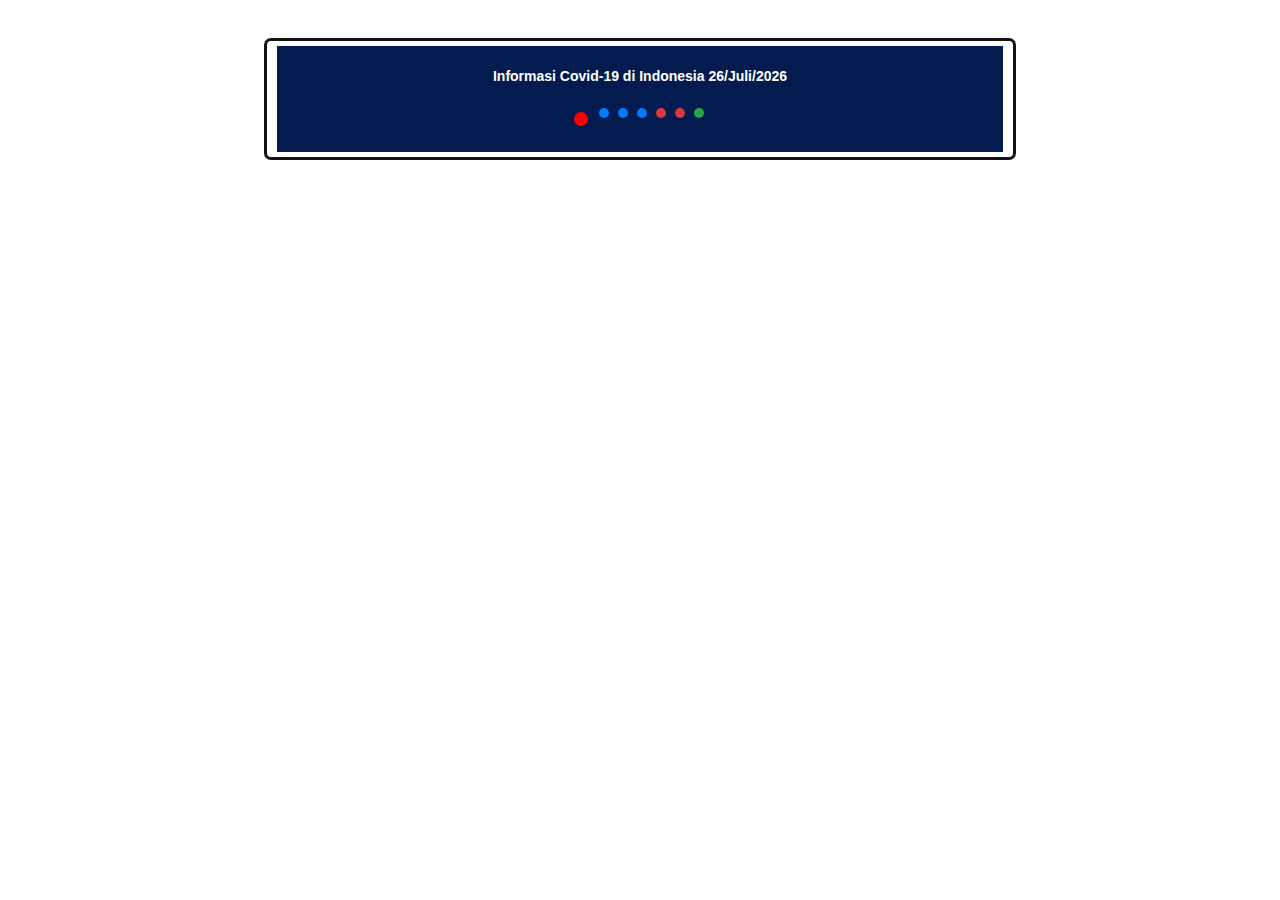
<file: index.html>
<!DOCTYPE html PUBLIC "-//W3C//DTD XHTML 1.0 Transitional//EN"
   "http://www.w3.org/TR/xhtml1/DTD/xhtml1-transitional.dtd">
<html>
<head>
<title>Informasi Covid-19</title>
<meta http-equiv="Content-Type" content="text/html; charset=UTF-8" />
<meta http-equiv="pragma" content="no-cache" />
<meta http-equiv="expires" content="-1" />
<meta name="viewport" content="width=device-width; initial-scale=1.0; maximum-scale=1.0;"/>
<link rel="stylesheet" href="mks.css">
<link rel="shortcut icon" type="image/x-icon" href="icon.png" />
<meta name="viewport" content="width=device-width, initial-scale=1">
<style>

	.corona-alert {
	  padding: 20px;
	  background-color: #031b4e;
	  color: white;
	}
	
	.corona-closebtn {
	  margin-left: 15px;
	  color: white;
	  font-weight: bold;
	  float: right;
	  font-size: 22px;
	  line-height: 20px;
	  cursor: pointer;
	  transition: 0.3s;
	}
	
	.corona-closebtn:hover {
	  color: black;
	}
	
	.corona-bg-primary{
	background-color:#007bff!important;
	padding: 5px;
	border-radius: 6px;
	margin-right: 5px;
	}
	
	.corona-bg-success{
	background-color:#28a745!important;
	padding: 5px;
	border-radius: 6px;
	margin-right: 5px;
	}
	
	.corona-bg-danger{
	background-color:#dc3545!important;
	padding: 5px;
	border-radius: 6px;
	margin-right: 5px;
	}
	
	.corona-label{display:inline-block;
	margin-bottom:.5rem;
	}
	
	.corona-blink{display:inline-flex;width:20px;justify-content:center;}
	.corona-blink01{width:14px;height:14px;background-color:red;border-radius:50%;}
	.corona-blink02{-webkit-animation:blinking 1s cubic-bezier(0.5, 0, 1, 1) infinite alternate;animation:blinking 1s cubic-bezier(0.5, 0, 1, 1) infinite alternate;}
	::-webkit-input-placeholder{color:#888;}
	:-moz-placeholder{color:#888;}
	::-moz-placeholder{color:#888;}
	:-ms-input-placeholder{color:#888;}
	@media only screen and (max-width: 600px){
	.header .corona-blink{width:10px;}
	.header .corona-blink .corona-blink01{width:10px;height:10px;}
	}
	@-webkit-keyframes blinking{from{opacity:1;}to{opacity:0;}}
	@keyframes blinking{from{opacity:1;}to{opacity:0;}}
	
</style>


</head>
<body>

<script>
var date = new Date();
var tahun = date.getFullYear();
var bulan = date.getMonth();
var tanggal = date.getDate();
switch(bulan) {
 case 0: bulan = "Januari"; break;
 case 1: bulan = "Februari"; break;
 case 2: bulan = "Maret"; break;
 case 3: bulan = "April"; break;
 case 4: bulan = "Mei"; break;
 case 5: bulan = "Juni"; break;
 case 6: bulan = "Juli"; break;
 case 7: bulan = "Agustus"; break;
 case 8: bulan = "September"; break;
 case 9: bulan = "Oktober"; break;
 case 10: bulan = "November"; break;
 case 11: bulan = "Desember"; break;
}
var infoTanggal = tanggal + "/" + bulan + "/" + tahun;

// Daftar API Lainnya
// https://covid19.mathdro.id/api/countries/ID
// https://api.kawalcorona.com/indonesia/

let url = 'https://coronavirus-19-api.herokuapp.com/countries/Indonesia';
fetch(url)
.then(res => res.json())
.then((out) => {
document.getElementById("corona-positif").innerHTML = 'Positif : ' + out.cases;
document.getElementById("corona-positiftoday").innerHTML = 'Hari ini : ' + out.todayCases;
document.getElementById("corona-positifaktif").innerHTML = 'Aktif : ' + out.active;
document.getElementById("corona-meninggal").innerHTML = 'Meninggal : ' + out.deaths;
document.getElementById("corona-meninggaltoday").innerHTML = 'Hari ini : ' + out.todayDeaths;
document.getElementById("corona-sembuh").innerHTML = 'Sembuh : ' + out.recovered;
})
.catch(err => { throw err });

</script>
</head>
<body>
<div class="container">
<div class="col-7 mr-a box-semua" id="main" style="float:none;">
<div class="row">
<div class="col-12">	
<div class="logo bmh-80 text-center">		
<div class="corona-alert">

	<strong id="corona-info">Informasi Covid-19 di Indonesia <script>document.write(infoTanggal); </script><br><br> <span class="corona-blink"><i class="corona-blink01 corona-blink02"></i></span></strong>&nbsp;
	<label id="corona-positif" class="corona-label corona-bg-primary"></label>
	<label id="corona-positiftoday" class="corona-label corona-bg-primary"></label>
	<label id="corona-positifaktif" class="corona-label corona-bg-primary"></label>
	<label id="corona-meninggal" class="corona-label corona-bg-danger"></label>
	<label id="corona-meninggaltoday" class="corona-label corona-bg-danger"></label>
	<label id="corona-sembuh" class="corona-label corona-bg-success"></label>
</div>


</div>
</div>
</div>
</div>
</div>
</div>
  
</div>
</div>
</div>
</div>
</div>
 <style type="text/css"> 
.blink { -webkit-animation: blink .99s linear infinite; 
-moz-animation: blink .99s linear infinite; 
-ms-animation: blink .99s linear infinite; 
-o-animation: blink .99s linear infinite; 
animation: blink .99s linear infinite; } @-webkit-keyframes blink { 0% { opacity: 1; } 50% { opacity: 1; } 50.01% { opacity: 0; } 100% { opacity: 0; } } @-moz-keyframes blink { 0% { opacity: 1; } 50% { opacity: 1; } 50.01% { opacity: 0; } 100% { opacity: 0; } } @-ms-keyframes blink { 0% { opacity: 1; } 50% { opacity: 1; } 50.01% { opacity: 0; } 100% { opacity: 0; } } @-o-keyframes blink { 0% { opacity: 1; } 50% { opacity: 1; } 50.01% { opacity: 0; } 100% { opacity: 0; } } @keyframes blink { 0% { opacity: 1; } 50% { opacity: 1; } 50.01% { opacity: 0; } 100% { opacity: 0; } } 
</style>
</body>
</html>
</file>
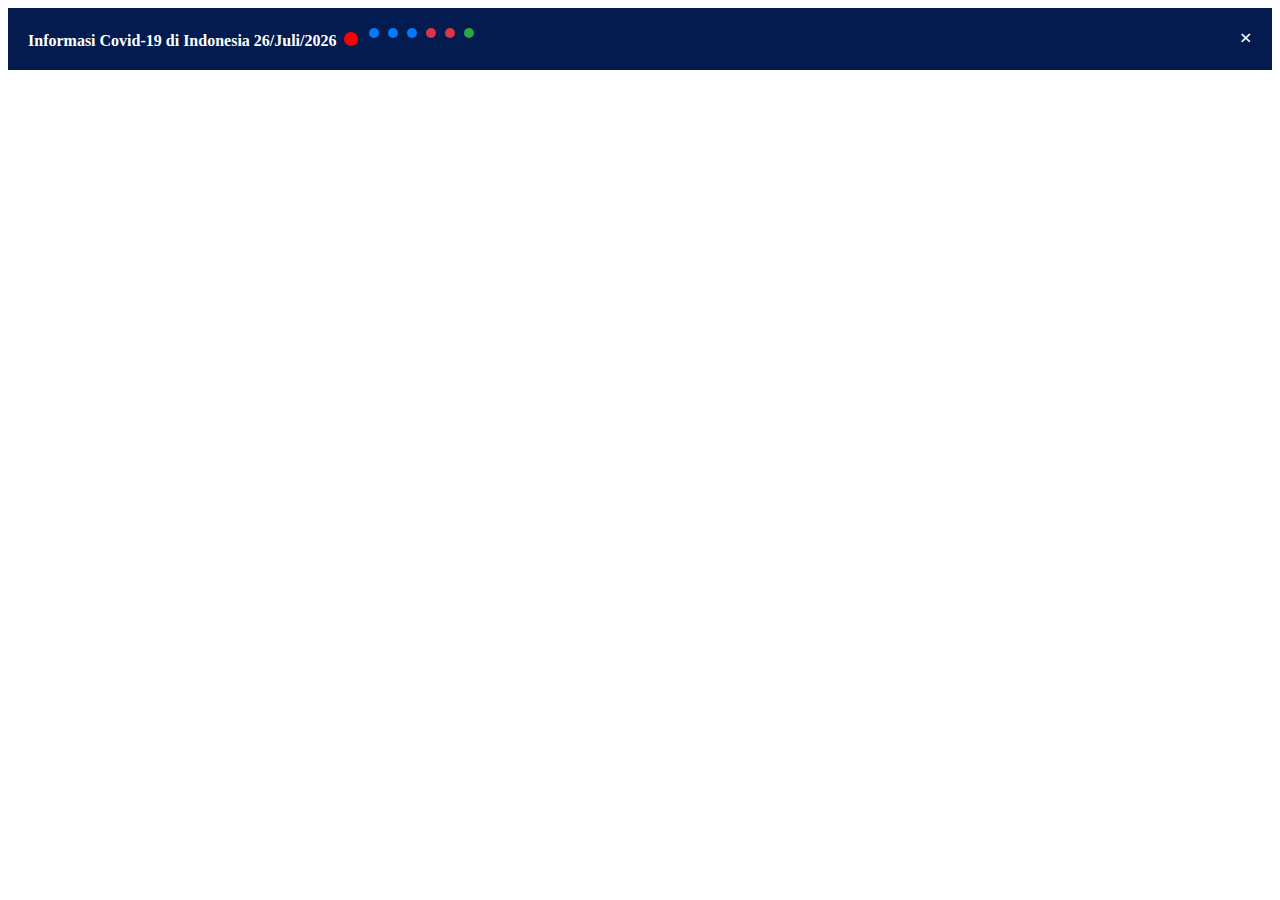
<file: script.html>
<!--- script dibawah letakan diatas body --->
	
<!--- Awal --->	
<meta name="viewport" content="width=device-width, initial-scale=1">
<style>
	.corona-alert {
	  padding: 20px;
	  background-color: #031b4e;
	  color: white;
	}
	
	.corona-closebtn {
	  margin-left: 15px;
	  color: white;
	  font-weight: bold;
	  float: right;
	  font-size: 22px;
	  line-height: 20px;
	  cursor: pointer;
	  transition: 0.3s;
	}
	
	.corona-closebtn:hover {
	  color: black;
	}
	
	.corona-bg-primary{
	background-color:#007bff!important;
	padding: 5px;
	border-radius: 6px;
	margin-right: 5px;
	}
	
	.corona-bg-success{
	background-color:#28a745!important;
	padding: 5px;
	border-radius: 6px;
	margin-right: 5px;
	}
	
	.corona-bg-danger{
	background-color:#dc3545!important;
	padding: 5px;
	border-radius: 6px;
	margin-right: 5px;
	}
	
	.corona-label{display:inline-block;
	margin-bottom:.5rem;
	}
	
	.corona-blink{display:inline-flex;width:20px;justify-content:center;}
	.corona-blink01{width:14px;height:14px;background-color:red;border-radius:50%;}
	.corona-blink02{-webkit-animation:blinking 1s cubic-bezier(0.5, 0, 1, 1) infinite alternate;animation:blinking 1s cubic-bezier(0.5, 0, 1, 1) infinite alternate;}
	::-webkit-input-placeholder{color:#888;}
	:-moz-placeholder{color:#888;}
	::-moz-placeholder{color:#888;}
	:-ms-input-placeholder{color:#888;}
	@media only screen and (max-width: 600px){
	.header .corona-blink{width:10px;}
	.header .corona-blink .corona-blink01{width:10px;height:10px;}
	}
	@-webkit-keyframes blinking{from{opacity:1;}to{opacity:0;}}
	@keyframes blinking{from{opacity:1;}to{opacity:0;}}	
</style>
</head>
<body>
<script>
var date = new Date();
var tahun = date.getFullYear();
var bulan = date.getMonth();
var tanggal = date.getDate();
switch(bulan) {
 case 0: bulan = "Januari"; break;
 case 1: bulan = "Februari"; break;
 case 2: bulan = "Maret"; break;
 case 3: bulan = "April"; break;
 case 4: bulan = "Mei"; break;
 case 5: bulan = "Juni"; break;
 case 6: bulan = "Juli"; break;
 case 7: bulan = "Agustus"; break;
 case 8: bulan = "September"; break;
 case 9: bulan = "Oktober"; break;
 case 10: bulan = "November"; break;
 case 11: bulan = "Desember"; break;
}
var infoTanggal = tanggal + "/" + bulan + "/" + tahun;

// Daftar API Lainnya
// https://covid19.mathdro.id/api/countries/ID
// https://api.kawalcorona.com/indonesia/

let url = 'https://coronavirus-19-api.herokuapp.com/countries/Indonesia';
fetch(url)
.then(res => res.json())
.then((out) => {
document.getElementById("corona-positif").innerHTML = 'Positif : ' + out.cases;
document.getElementById("corona-positiftoday").innerHTML = 'Hari ini : ' + out.todayCases;
document.getElementById("corona-positifaktif").innerHTML = 'Aktif : ' + out.active;
document.getElementById("corona-meninggal").innerHTML = 'Meninggal : ' + out.deaths;
document.getElementById("corona-meninggaltoday").innerHTML = 'Hari ini : ' + out.todayDeaths;
document.getElementById("corona-sembuh").innerHTML = 'Sembuh : ' + out.recovered;
})
.catch(err => { throw err });
</script>
<!--- Akhir --->	
	
	
	

	
<!-- scrip berikut sesuaikan tata letak di loginpage anda -->
	
<!--- Awal --->	
<div class="corona-alert">
	<span class="corona-closebtn" onclick="this.parentElement.style.display='none';">&times;</span> 
	<strong id="corona-info">Informasi Covid-19 di Indonesia <script>document.write(infoTanggal);</script> <span class="corona-blink"><i class="corona-blink01 corona-blink02"></i></span></strong>&nbsp;
	<label id="corona-positif" class="corona-label corona-bg-primary"></label>
	<label id="corona-positiftoday" class="corona-label corona-bg-primary"></label>
	<label id="corona-positifaktif" class="corona-label corona-bg-primary"></label>
	<label id="corona-meninggal" class="corona-label corona-bg-danger"></label>
	<label id="corona-meninggaltoday" class="corona-label corona-bg-danger"></label>
	<label id="corona-sembuh" class="corona-label corona-bg-success"></label>
</div>
<!--- Akhir --->
</file>
<file: mks.css>
body {
  font-family: -apple-system, BlinkMacSystemFont, "segoe ui", Roboto, "helvetica neue", Arial, sans-serif, "apple color emoji", "segoe ui emoji", "segoe ui symbol";
  font-size: 14px;
  font-weight: 400;
  line-height: 1.5;
  text-align: left;
  margin: 0px;
}

input {
  vertical-align: middle;
  margin: auto;
  box-sizing: border-box;
     -webkit-box-sizing:border-box;
     -moz-box-sizing: border-box;
}

.plch-center::-webkit-input-placeholder {
   text-align: center;
}
.plch-center:-moz-placeholder {
   text-align: center;
}

/* button */
button{
  text-decoration: none;
  display: inline-block;
  border:none;
  background-color: none;
  font-size: 14px;
  line-height: 1.5;
}

/* container */
.container{
  width: 100%;
}
/* box */
.boxs{
	margin:5px 0 10px 0;
	text-align:center;
}
.box{
  padding: 5px 5px 5px 5px;
  margin: 5px 5px 5px 5px;
  border-radius: 3px;
}
.box a{
  text-decoration: none;
}
.box h1, h2, h3, p{
  padding: 0px;
  margin: 0px;
}
.box-bordered{
  border: 1px solid #23282c;
}
/* logo */
.logo{
  padding: 0 5px 0 5px;
  margin: 5px 5px 5px 5px;
}
}

.box-group > div{
  display: table-cell;
  vertical-align: middle;
}





.box-group-icon{
  font-size: 40px;
  display: inline-block;
  text-align: center;
  text-decoration: none;
  white-space: nowrap;
  vertical-align: middle;
  width: 25%;
  user-select: none;
  border: 1px solid transparent;
  padding: 5px 10px 5px 10px;
  margin: 5px;
  line-height: 1.5;
  border-radius: 3px;
}
.box-group-area{
  padding: 5px;
}
.login-box,
.register-box {
  width: 400px;
  margin: 10px auto;
  padding-top:10%;
}

.col-c{
  float:none; 
  margin: auto;
}


.box-shadow{
  box-shadow: 0 10px 15px 0 rgba(0, 0, 0, 0.2), 0 6px 20px 0 rgba(0, 0, 0, 0.19);
}
/* notif bawah judul */
.border-atas-bawah{
  margin: 5px 10px;
  border-top:2px dotted;
  border-bottom:2px dotted;
  border-color:#c5c5c5;
}
.text-berjalan{
  padding: 2px 0 3px 0;
  font-size: 83%;
}
/* login */
.login{
	padding:0;
}
/* tombol */
.tombol{
	font-size:85%;
	font-weight:bold;
}
/* bawah judul */
.bawah-judul{
	padding-top:5px;
	font-size: 85%;
	text-align: center;
}
.bawah-judull{
	padding:0 0 8px 0;
	font-size: 85%;
	text-align: center;
}
/* card */
.card{
  margin:5px 10px;
  border-radius: 3px;
  background-color: #fff;
}
.cardx{
  margin:5px 10px 10px 10px;
}
.card a{

  text-decoration: none;
}
.card h3{
  margin: 0px;
}
.card-header{
  padding: 5px 10px 5px 10px;
  background-color: #fff;
  border-radius: 0;
}
.card-body{
  padding: 5px 10px 5px 10px;
  margin-bottom: 10px;
}
.card-footer{
  padding: 5px 10px 5px 10px;
  margin-top: 5px;
  min-height: 20px;
  border-radius: 0px 0px 2px 2px;
}
.overflow{
  overflow-x:auto; 
  overflow-y:auto; 
  max-height: 80vh;
}


.btn{
  display: inline-block;
  text-align: center;
  text-decoration: none;
  white-space: nowrap;
  vertical-align: middle;
  user-select: none;
  border: 1px solid transparent;
  border-radius: 3px;
  font-size: 14px;
  cursor: pointer;
  
}
.btn:hover{
  box-shadow: inset 0 0 0 transparent, 0 0 0 0.2rem rgba(166, 166, 166, 0.15);
}
.btn-md{
  display: inline-block;
  text-align: center;
  text-decoration: none;
  white-space: nowrap;
  vertical-align: middle;
  user-select: none;
  border: 1px solid transparent;
  border-radius: 3px;
  font-size: 100%;
  height: 40px;
  font-size: 18px;
  cursor: pointer;
  font-weight:bold;
  	box-shadow:0 10px 15px 0 rgba(0,0,0,.2),0 6px 20px 0 rgba(0,0,0,.19)
}
.btn-md:hover{
 background-color: #20a8d8;
font-size: 18px;
  box-shadow:0 10px 15px 0 rgba(0,0,0,.2),0 6px 20px 0 rgba(0,0,0,.19)
}

/* backgound */
[class*="bg-"] {
  text-decoration: none;
}
.bg-template{
	background-color:#0099bb;
	color:#fff;
}



/* text */
[class*="text-"] {
  text-decoration: none;
}

.text-grey{
  color: #73818f;
}

.text-bold{
  font-weight: bold;
}

/* align */
.align-middle{
  vertical-align: middle;
}
.text-center{
  text-align: center;
}
.text-right{
  text-align: right;
}
.text-left{
  text-align: left;
}
.text-nowrap{
  white-space: nowrap;
}
 
/* row */
.row::after {
  content: "";
  clear: both;
  display: table;
}


.w-12 {width: 100%;}

/* column */
[class*="col-"] {
  float: left;

}
.col-1 {width: 8.33%;}
.col-2 {width: 16.66%;}
.col-3 {width: 25%;}
.col-4 {width: 33.33%;}
.col-5 {width: 41.66%;}
.col-6 {width: 50%;}
.col-7 {width: 58.33%;}
.col-8 {width: 66.66%;}
.col-9 {width: 75%;}
.col-10 {width: 83.33%;}
.col-11 {width: 91.66%;}
.col-12 {width: 100%;}

/*table*/
.table {
  width: 100%;
  border-collapse: collapse !important;
}
.table td,
.table th {
    padding: 5px;
}

.table td, th, a{
  color: #000;
  text-decoration: none;
   font-size: 12px;
}
.table-bordered th,
.table-bordered td {
    border: 1px solid #ccc !important;
	vertical-align: top;
}
.table-hover:hover tbody tr:hover {
  background-color: #f2f2f2;
}




/* alert */
.alert{
padding:5px 15px; border-radius: 3px;
}
/*padding*/
.pd-2{padding: 2px;}
.pd-3{padding: 3px;}
.pd-4{padding: 4px;}
.pd-5 {padding: 5px;}
.pd-6 {padding: 6px;}
.pd-7 {padding: 7px;}
.pd-8 {padding: 8px;}
.pd-9 {padding: 9px;}
.pd-10 {padding: 10px;}


/*margin*/
.mr-a {margin: auto;}

.mr-2{margin: 2px;}
.mr-3{margin: 3px;}
.mr-4{margin: 4px;}
.mr-5 {margin: 5px;}
.mr-6 {margin: 6px;}
.mr-7 {margin: 7px;}
.mr-8 {margin: 8px;}
.mr-9 {margin: 9px;}
.mr-10 {margin: 10px;}


/*pointer*/
.pointer{
  cursor: pointer;
}
/*form control*/
.form-control {
display: block;
width: 100%;
height: 40px;
	margin:  -2px;
padding: 5px 5px;
font-size: 20px;
line-height: 1.42857143;
color: #111;
background-color: #fff ;
background-image: none;
border: 1px solid #CCC;
border-radius:4px;
-webkit-box-shadow: inset 0 1px 1px rgba(0,0,0,.075);

-webkit-transition: border-color ease-in-out .15s,-webkit-box-shadow ease-in-out .15s;
-o-transition: border-color ease-in-out .15s,box-shadow ease-in-out .15s;
transition: border-color ease-in-out .15s,box-shadow ease-in-out .15s;
margin-bottom: 1px;
  box-shadow:0 10px 15px 0 rgba(0,0,0,.2),0 6px 20px 0 rgba(0,0,0,.19)
}

.form-control:focus {
  color: #000;
  border-color: #80bdff;
  outline: 0;
  
}

.form-control::placeholder {
  color: #ccc;
}

.form-contro2 {	
	background-color:#FFF;
    background-image:none;
	border:1px solid transparent;
	border-radius:4px;
	border-color:#CCC;
	margin-top:4px;
	color:#222;
	padding: 5px 5px;
font-size: 20px;
	font-weight:700;
	text-align:center;
	vertical-align:middle;
	text-decoration:none;
	display:inline-block;
	cursor:pointer;
	height:40px;
	
	width:49%;
	box-shadow:0 10px 15px 0 rgba(0,0,0,.2),0 6px 20px 0 rgba(0,0,0,.19)
	}


.form-contro2:focus {
  color: #222;
  border-color: #80bdff;
  outline: 0;
  
}

.form-contro2::placeholder {
  color: #ccc;
}
.alert-info {
	color:#fff;
	background-color:#20a8d8;
	border-color:#20a8d8;
    box-shadow:0 10px 15px 0 rgba(0,0,0,.2),0 6px 20px 0 rgba(0,0,0,.19)
}

.small-button1{
	background-color:#111111;
	border-radius:4px;
	border-color:#111111;
	margin-top:4px;
	color:#fff;
	font-weight:700;
	text-align:center;
	vertical-align:middle;
	text-decoration:none;
	display:inline-block;
	cursor:pointer;
	height:40px;
	width:49%;
	
	box-shadow:0 10px 15px 0 rgba(0,0,0,.2),0 6px 20px 0 rgba(0,0,0,.19)
	}

.small-button1:hover {
	color:#fff;
	background-color:#555555;
		
}
.small-button2{
	background-color:#0099bb;
	border-radius:4px;
	border-color:#0099bb;
	margin-top:4px;
	color:#fff;
	font-weight:700;
	text-align:center;
	vertical-align:middle;
	text-decoration:none;
	display:inline-block;
	cursor:pointer;
	font-size: 12px;
	height:20px;
	width:49%;
	

	box-shadow:0 10px 15px 0 rgba(0,0,0,.2),0 6px 20px 0 rgba(0,0,0,.19)
	}

.small-button2:hover {
	color:#fff;
	background-color:#20a8d8;
		
}
.form-control-md {
  display: block;
  width: 100%;
  padding: 8px;
  border: 1px solid #ccc;
  border-radius: 3px;
  color: #000;
  font-size: 100%;
  background-color: #fff;
  box-sizing: border-box;
     -webkit-box-sizing:border-box;
     -moz-box-sizing: border-box;
  
}
.form-control-md:focus {
  color: #000;
  border-color: #80bdff;
  outline: 0;
  box-shadow: inset 0 0 0 transparent, 0 0 0 0.2rem rgba(0, 123, 255, 0.25);
}

.form-control-md::placeholder {
  color: #ccc;
}

  #main{
  margin-top: 3%;
}

.box-semua {
	border:3px solid #111111;
	border-radius:7px;
	background-color:#fff;
}
.box-ketek {
	border:3px solid #0099bb;
	border-radius:7px;
	background-color:rgba(76, 78, 78, 0.4);;
}
/* @media */
@media screen and (max-width: 800px) {
  [class*="col-"] {
        width: 99.7%;
    }
  body{
    padding: 10px;
  }
  #main{
    margin-top: 0;
  }  

img {
		max-width:100%!important
	}
</file>
